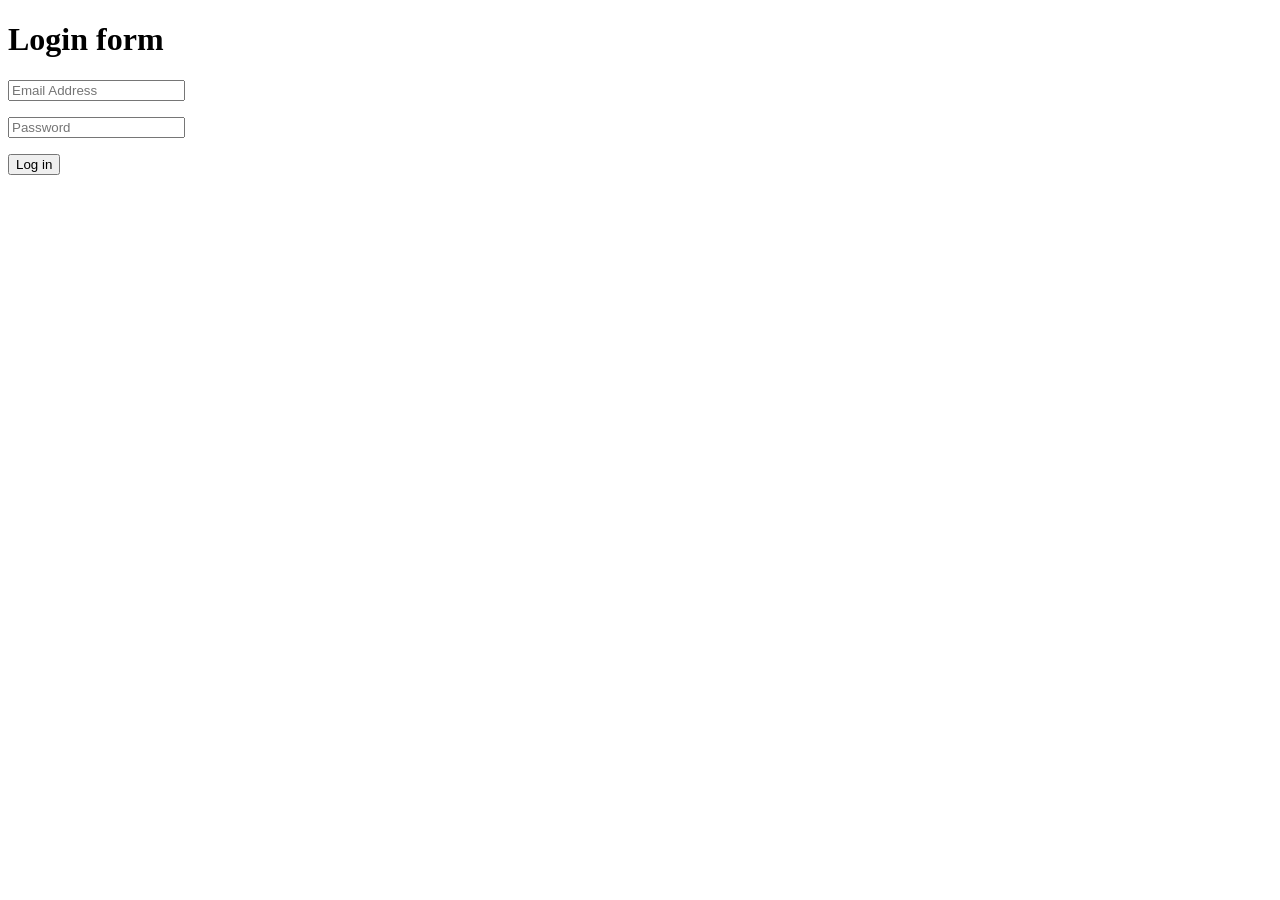
<file: temp16.html>
<!DOCTYPE html>
<html lang="en">
<head>
    <meta charset="UTF-8">
    <meta name="viewport" content="width=device-width, initial-scale=1.0">
    <title>Documment</title>
    <script>
        function showData(){
        let email=document.getElementById("email").value
        let password=document.getElementById("password").value
        data.innerHTML= `${email}, ${password}`
        }
    </script>
</head>
<body>
    <h1>Login form</h1>
    <p><input type="text" id="email" placeholder="Email Address"</p>
    <p><input type="password" id="password" placeholder="Password"</p>
    <p><button onclick="showData()">Log in</button></p>
    <div id="data"></div>
</body>
</html>
</file>
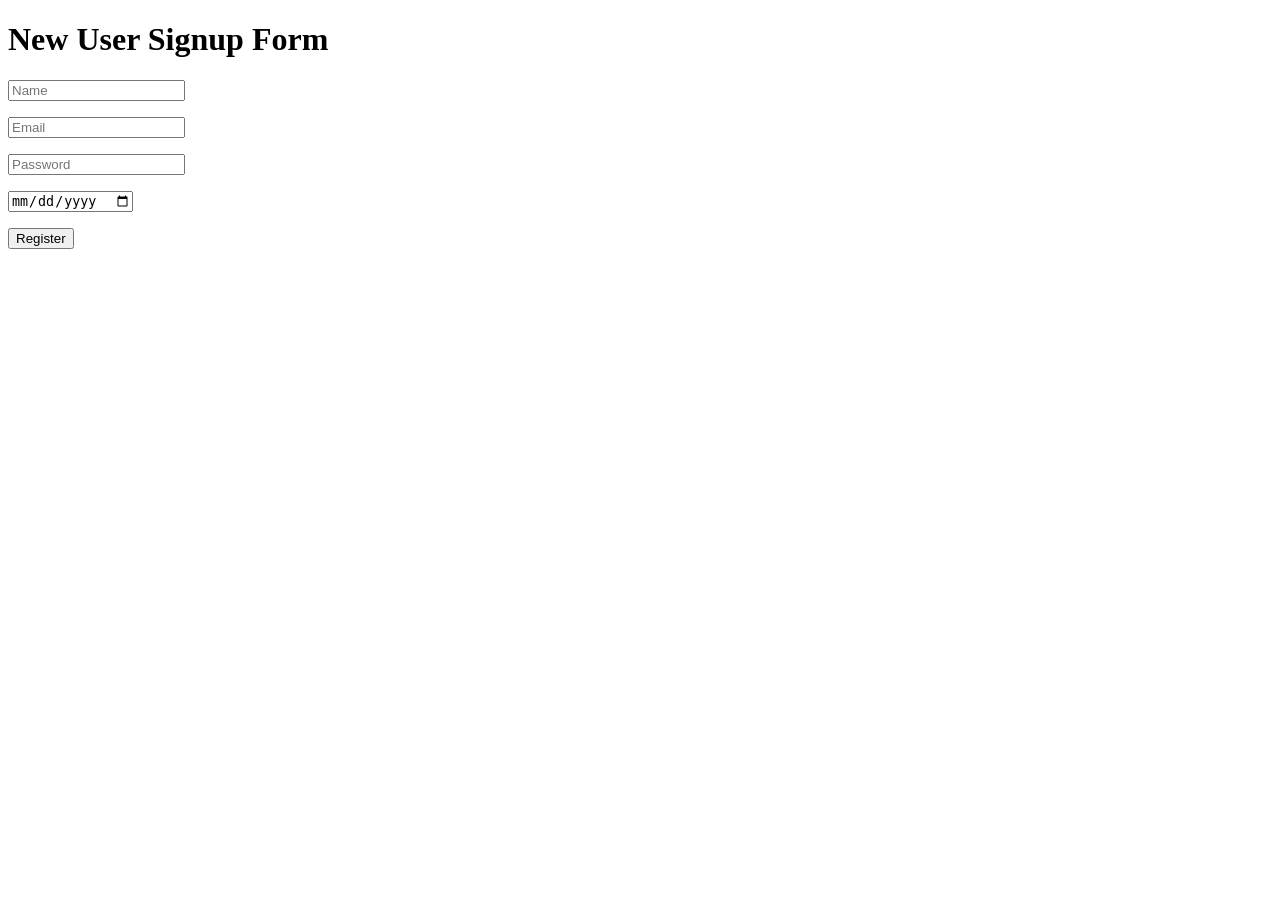
<file: temp17.html>
<!DOCTYPE html>
<html lang="en">
  <head>
    <meta charset="UTF-8" />
    <meta name="viewport" content="width=device-width, initial-scale=1.0" />
    <title>Documment</title>
    <script>
      let users = [];
      
      function deleteUser(index) {
        users.splice(index, 1);
        showUsers();
      }
      
      function showForm(){
        data.innerHTML= `
        <h1>New User Signup Form</h1>
        <p><input type="text" id="name" placeholder="Name" /></p>
        <p><input type="text" id="email" placeholder="Email" /></p>
        <p><input type="password" id="password" placeholder="Password" /></p>
        <p><input type="date" id="dob" /></p>
        <button onclick="addUser()">Register</button>`
      }
      
      function showUsers() {
        let length = users.length;
        let str = "";
        for (let i = 0; i < length; i++) {
          str += `<div>
                    ${users[i].name}-
                    ${users[i].email}-
                    ${users[i].password}-
                    ${users[i].dob}-
                    <button onclick='deleteUser(${i})'>Delete</button>
                    </div>`;
        }
        data.innerHTML = str;
      }
      
      function addUser() {
        let name = document.getElementById("name").value;
        let email = document.getElementById("email").value;
        let password = document.getElementById("password").value;
        let dob = document.getElementById("dob").value;
        let user = {
          name: name,
          email: email,
          password: password,
          dob: dob,
        };
        users.push(user);
        showLoginForm();
      }
      
      function showLoginForm() {
        data.innerHTML = `
        <h1>Login Page</h1>
        <p><input type="text" id="loginEmail" placeholder="Email" /></p>
        <p><input type="password" id="loginPassword" placeholder="Password" /></p>
        <button onclick="loginUser()">Login</button>`;
      }
      
      function loginUser() {
  let email = document.getElementById("loginEmail").value;
  let password = document.getElementById("loginPassword").value;
  let user = users.find(u => u.email === email && u.password === password);
  if (user) {
    data.innerHTML = `<h1>Welcome Sir ${user.name}!</h1>
                      <button onclick='showLoginForm()'>Logout</button>`;
  }  else {
  data.innerHTML = `<div><h2>Invalid credentials</h2></div>`;
}


}

    </script>
  </head>
  <body onload="showForm()">
    <div id="data"></div>
  </body>
</html>
</file>
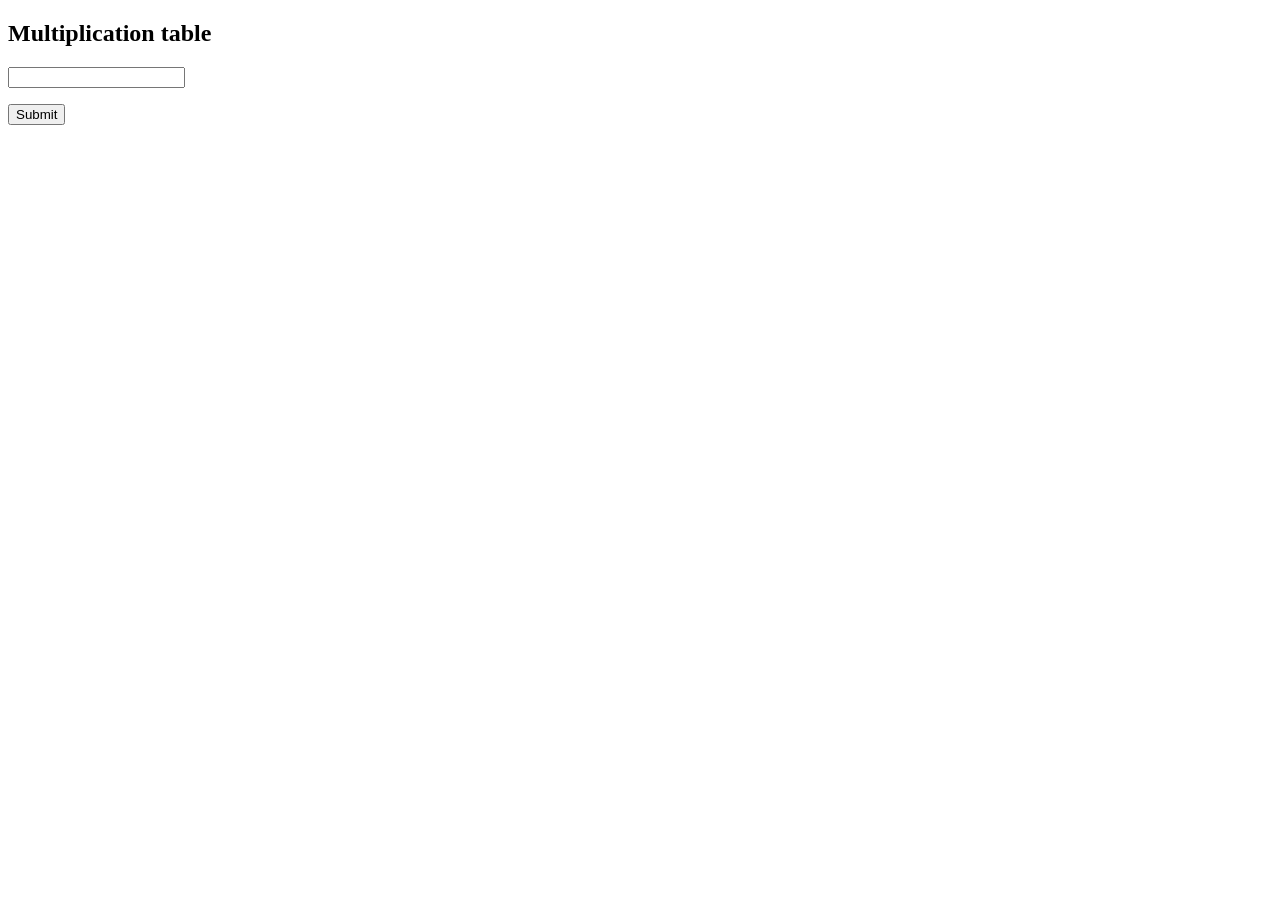
<file: temp20.html>
<!DOCTYPE html>
<html lang="en">
  <head>
    <meta charset="UTF-8" />
    <meta name="viewport" content="width=device-width, initial-scale=1.0" />
    <title>Documment</title>
    <script>
      function showTable() {
        let str = "";
        let num = document.getElementById("num").value;
        for (let i=1;i<=10;i++){
            str += `${num} x ${i} = ${num*i}<br>`
        }
        root.innerHTML = str
      }
    </script>
  </head>
  <body>
    <p><h2>Multiplication table</h2></p>
    <p><input type="number" id="num" onchange="showTable()" /></p>
    <button onclick="showTable()">Submit</button>
    
    <div id="root"></div>
  </body>
</html>
</file>
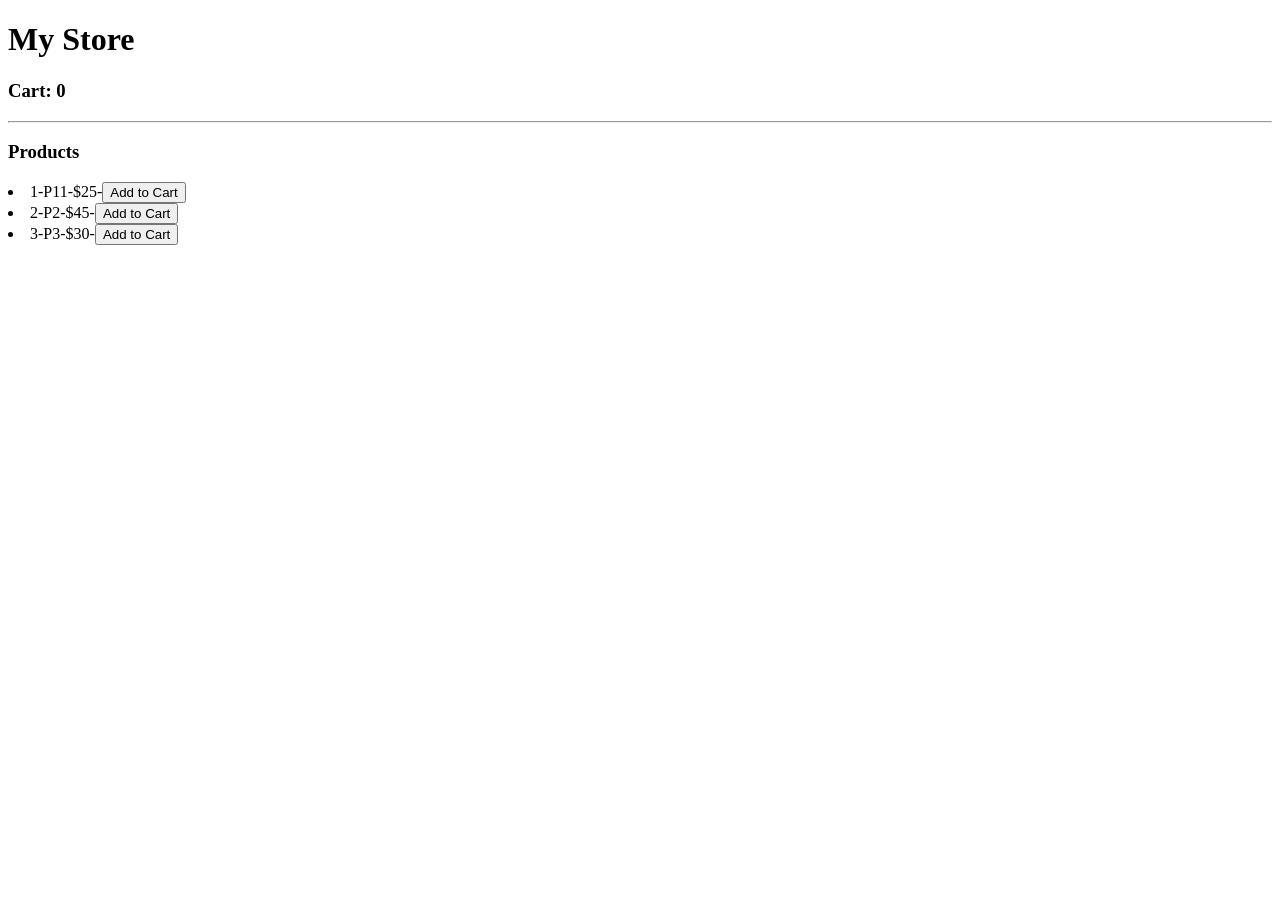
<file: temp23.html>
<!DOCTYPE html>
<html lang="en">
  <head>
    <meta charset="UTF-8" />
    <meta name="viewport" content="width=device-width, initial-scale=1.0" />
    <title>Document</title>
    <script>
      const products = [
        { id: 1, name: "P11", price: 25 },
        { id: 2, name: "P2", price: 45 },
        { id: 3, name: "P3", price: 30 },
      ];
      const cart = {};
      const addToCart = (id) => {
        cart[id] = 1;
        showCart();
      };
      const increment = (id) => {
        cart[id] = cart[id] + 1;
        showCart();
      };
      const decrement = (id) => {
        cart[id] = cart[id] - 1;
        cart[id] < 1 && delete cart[id];
        showCart();
      };
      const showTotal = () => {
        let total = products.reduce((sum, value) => {
          return sum + value.price * (cart[value.id] ? cart[value.id] : 0);
        }, 0);
        document.getElementById("divTotal").innerHTML = `Order Value: $${total}`;
      };
      const showCart = () => {
        let str = "";
        products.map((value) => {
          if (cart[value.id]) {
            str += `
            <li>${value.name}-$${value.price}-<button onclick='decrement(${
              value.id
            })'>-</button>${cart[value.id]}<button onclick='increment(${
              value.id
            })'>+</button>-$${value.price * cart[value.id]}</li>
            `;
          }
        });
        document.getElementById("divCart").innerHTML = str;
        let count = Object.keys(cart).length;
        document.getElementById("items").innerHTML = count;
        showTotal();
      };
      const displayCart = () => {
        document.getElementById("divCartBlock").style.display = "block";
      };
      const hideCart = () => {
        document.getElementById("divCartBlock").style.display = "none";
      };
      const showProducts = () => {
        let str = "";
        products.map((value) => {
          str += `
          <li>${value.id}-${value.name}-$${value.price}-<button onclick="addToCart(${value.id})">Add to Cart</button></li>
          `;
        });
        document.getElementById("divProducts").innerHTML = str;
      };
    </script>
  </head>
  <body onload="showProducts()">
    <h1>My Store</h1>
    <h3 onclick="displayCart()">Cart: <span id="items">0</span></h3>
    
    <hr />
    <h3>Products</h3>
    <div id="divProducts"></div>
    
    <div id="divCartBlock" style="display:none">
      <h3>My Cart</h3>
      <div id="divCart"></div>
      <div id="divTotal"></div>
      <button onclick="hideCart()">Close</button>
    </div>
  </body>
</html>
</file>
